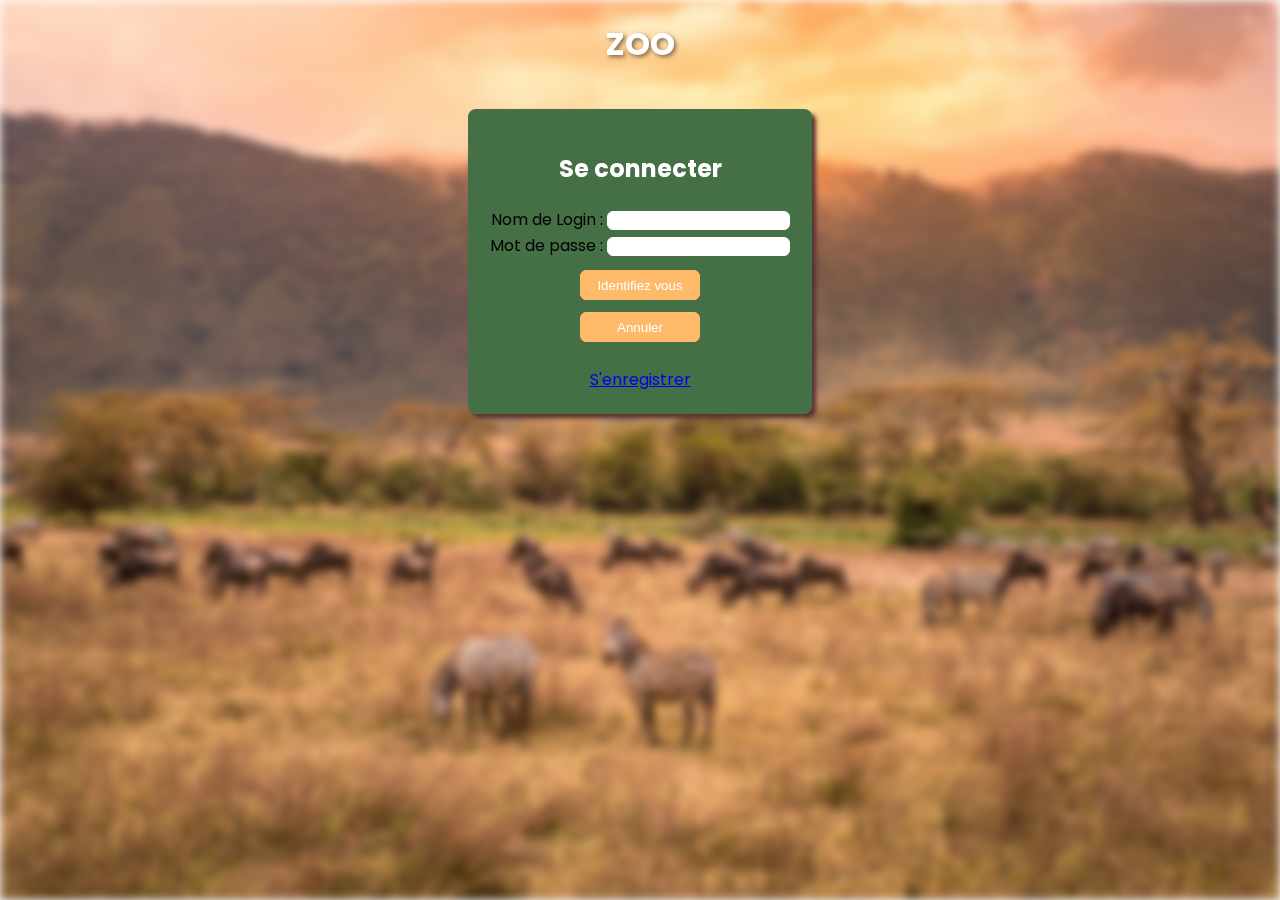
<file: index.html>
<!DOCTYPE html>
<html lang="fr">
<head>
    <link rel="stylesheet" type="text/css" href="log2.css">
    <meta charset="UTF-8">
    <meta http-equiv="X-UA-Compatible" content="IE=edge">
    <meta name="viewport" content="width=device-width, initial-scale=1.0">
    <title>Connexion</title>
</head>
<body>
    <div class="imagefond"></div>
    <center><h1 class="ombretexte">ZOO</h1></center>
    <form action="register.php" method="post" class="login-form">
        <center><div class="login-box">
            <center><h2>Se connecter</h2></center>
            Nom de Login : <input type="text" name="login" class="style1"><br>
            Mot de passe : <input type="password" name="password" class="style2"><br>
            <input type="submit" value="Identifiez vous" class="style"><br>
            <input type="reset" value="Annuler" class="style"><br><br>
            <a href="enregistrer.html">S'enregistrer</a>
        </div></center>
    </form>
</body>
</html>
</file>
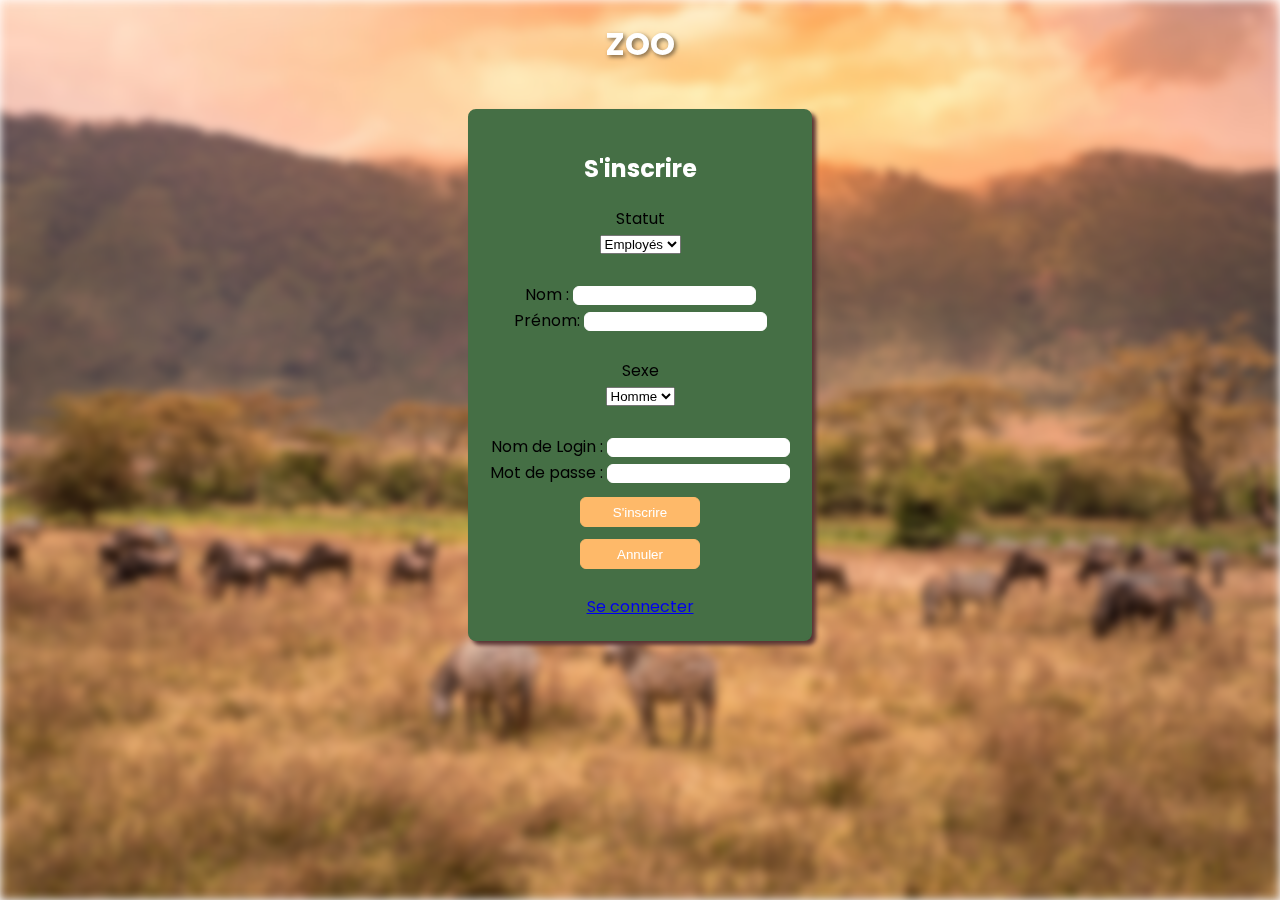
<file: enregistrer.html>
<!DOCTYPE html>
<html lang="fr">
<head>
    <link rel="stylesheet" type="text/css" href="log2.css">
    <meta charset="UTF-8">
    <meta http-equiv="X-UA-Compatible" content="IE=edge">
    <meta name="viewport" content="width=device-width, initial-scale=1.0">
    <title>Inscription</title>
</head>
<body>
    <div class="imagefond"></div>
    <center><h1 class="ombretexte">ZOO</h1></center>
    <form action="register.php" method="post" class="login-form">
        <center><div class="login-box">
            <center><h2>S'inscrire</h2></center>

            <label for="Statut">Statut</label><br>
            <select name="Statut" id="Statut" onChange="redirect()">
                <option value="Employés">Employés</option>
                <option value="Patron">Patron</option>
                
            </select>
            
            <script>
                function redirect() {
                    var selectBox = document.getElementById("Statut");
                    var selectedValue = selectBox.options[selectBox.selectedIndex].value;
                    if (selectedValue === "Patron") {
                        window.location.href = "enregistrerpatron.html";
                    }
                }
            </script><br> <br>

            Nom : <input type="text" name="nom" class="style1"><br>
            Prénom: <input type="text" name="prenom" class="style2"><br>
            <br>
            <label for="sexe">Sexe</label><br>
            <select name="sexe" id="sexe">
                <option value="Homme">Homme</option>
                <option value="Femme">Femme</option>
            </select> <br> <br>

            Nom de Login : <input type="text" name="login" class="style1"><br>
            Mot de passe : <input type="password" name="motdepasse" class="style2"><br>
            <input type="submit" value="S'inscrire" class="style"><br>
            <input type="reset" value="Annuler" class="style"><br><br>
            <a href="index.html">Se connecter</a>
        </div></center>
    </form>
</body>
</html>
</file>
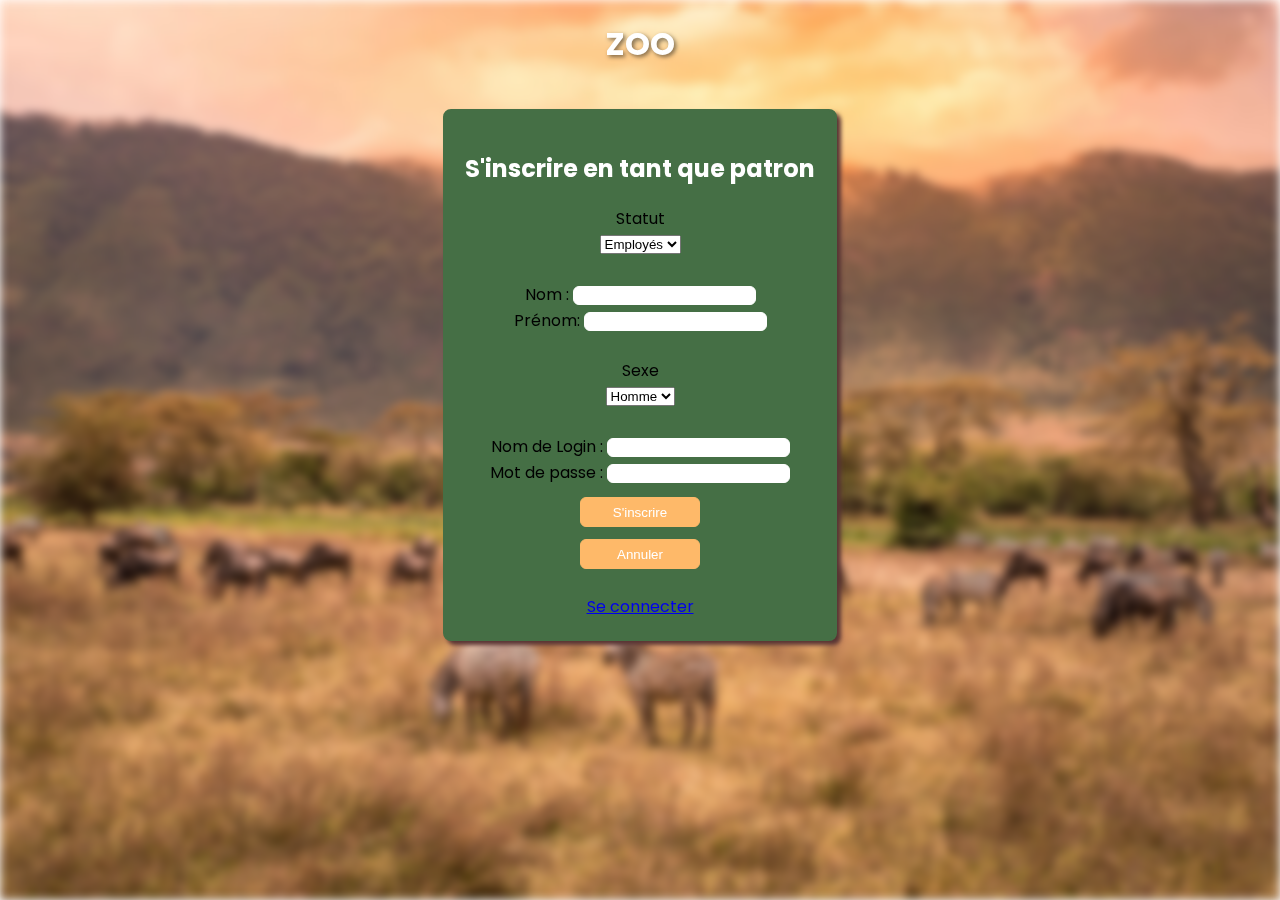
<file: enregistrerpatron.html>
<!DOCTYPE html>
<html lang="fr">
<head>
    <link rel="stylesheet" type="text/css" href="log2.css">
    <meta charset="UTF-8">
    <meta http-equiv="X-UA-Compatible" content="IE=edge">
    <meta name="viewport" content="width=device-width, initial-scale=1.0">
    <title>Inscription</title>
</head>
<body>
    <div class="imagefond"></div>
    <center><h1 class="ombretexte">ZOO</h1></center>
    <form action="register.php" method="post" class="login-form">
        <center><div class="login-box">
            <center><h2>S'inscrire en tant que patron</h2></center>

            <label for="Statut">Statut</label><br>
            <select name="Statut" id="Statut" onChange="redirect()">
                <option value="Employés">Employés</option>
                <option value="Patron">Patron</option>
                
            </select>
            
            <script>
                function redirect() {
                    var selectBox = document.getElementById("Statut");
                    var selectedValue = selectBox.options[selectBox.selectedIndex].value;
                    if (selectedValue === "Patron") {
                        window.location.href = "enregistrerpatron.html";
                    }
                }
            </script><br> <br>

            Nom : <input type="text" name="nom" class="style1"><br>
            Prénom: <input type="text" name="prenom" class="style2"><br>
            <br>
            <label for="sexe">Sexe</label><br>
            <select name="sexe" id="sexe">
                <option value="Homme">Homme</option>
                <option value="Femme">Femme</option>
            </select> <br> <br>

            Nom de Login : <input type="text" name="login" class="style1"><br>
            Mot de passe : <input type="password" name="motdepasse" class="style2"><br>
            <input type="submit" value="S'inscrire" class="style"><br>
            <input type="reset" value="Annuler" class="style"><br><br>
            <a href="index.html">Se connecter</a>
        </div></center>
    </form>
</body>
</html>
</file>
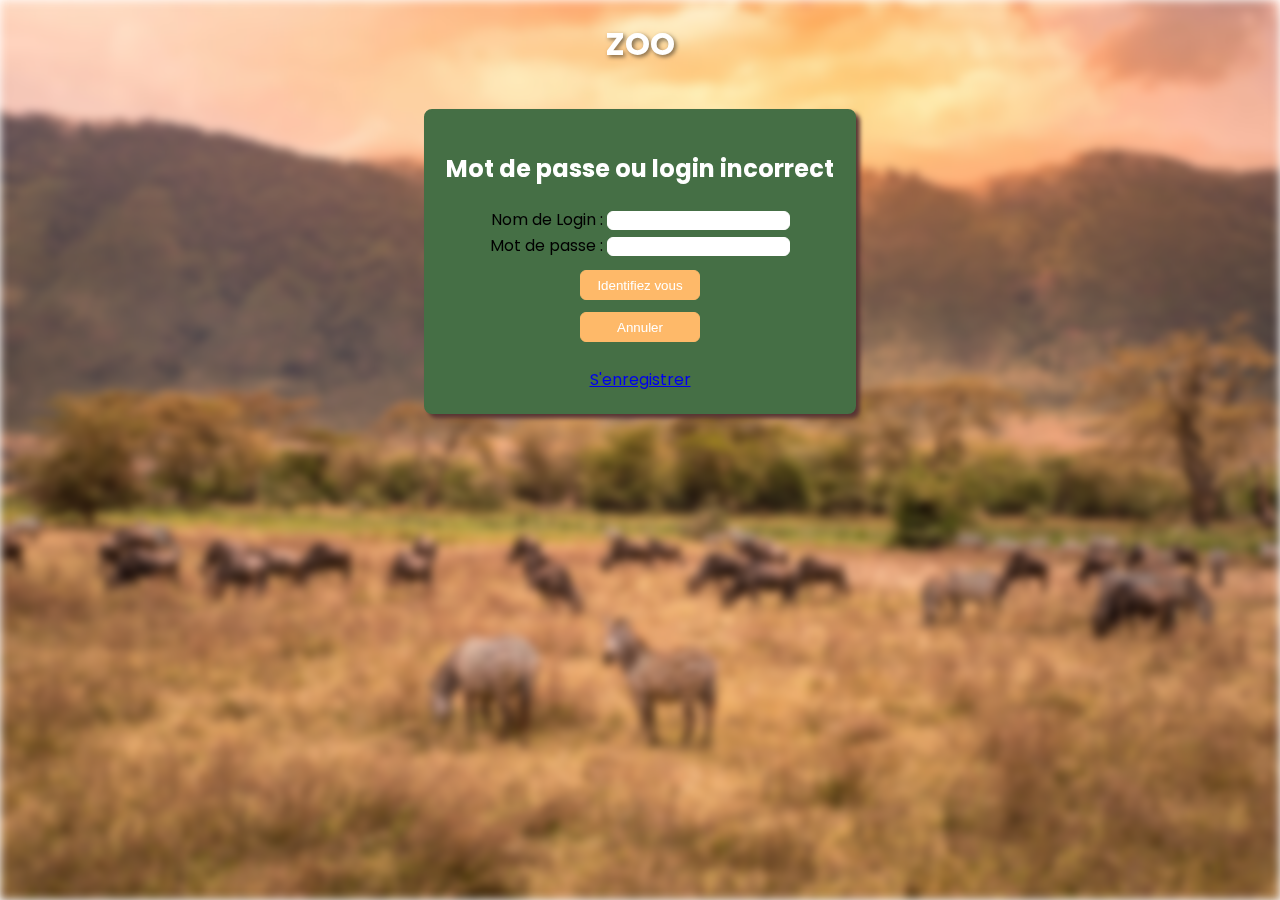
<file: userfail.html>
<!DOCTYPE html>
<html lang="fr">
<head>
    <link rel="stylesheet" type="text/css" href="log2.css">
    <meta charset="UTF-8">
    <meta http-equiv="X-UA-Compatible" content="IE=edge">
    <meta name="viewport" content="width=device-width, initial-scale=1.0">
    <title>Connexion</title>
</head>
<body>
    <div class="imagefond"></div>
    <center><h1 class="ombretexte">ZOO</h1></center>
    <form action="register.php" method="post" class="login-form">
        <center><div class="login-box">
            <center><h2>Mot de passe ou login incorrect</h2></center>
            Nom de Login : <input type="text" name="login" class="style1"><br>
            Mot de passe : <input type="password" name="password" class="style2"><br>
            <input type="submit" value="Identifiez vous" class="style"><br>
            <input type="reset" value="Annuler" class="style"><br><br>
            <a href="enregistrer.html">S'enregistrer</a>
        </div></center>
    </form>
</body>
</html>
</file>
<file: log2.css>
@import url('https://fonts.googleapis.com/css2?family=Poppins:wght@200;300;400;500;600;700&display=swap');


body {
    margin: 0;
    padding: 0;
    font-family: Poppins, sans-serif;
}

.imagefond {
    position: fixed;
    top: 0;
    left: 0;
    width: 100%;
    height: 100%;
    background-image: url('savaneacc.jpeg');
    background-size: cover;
    filter: blur(5px); /* Applique un flou à l'image de fond */
    z-index: -1; /* Pour s'assurer que l'élément de fond est en arrière-plan */
}

h1 {
    text-align: center;
    margin-top: 20px;
    color: #ffffff;
}

h2 {
    color: #ffffff;
}

.login-form {
    text-align: center;
}

.login-box {
    display: inline-block;
    background-color: #456F45; /* Couleur de fond semi-transparente */
    border: 2px solid #456F45;
    border-radius: 8px;
    padding: 20px;
    margin-top: 20px;
    box-shadow: 4px 4px 4px #583434;
}

.style {
    border: 1px solid #FEB969;;
    margin-top: 5px;
    border-radius: 6px;
    color: #ffffff;
}

.style {
    background-color: #FEB969;
    width: 120px;
    height: 30px;
    margin-top: 12px;
}

.style:hover {
    background-color: rgb(120, 89, 89);
    color: white;
}

.style1, .style2{
    border: 1px solid #ffffff;;
    margin-top: 5px;
    border-radius: 6px;
}

.ombretexte {
    text-shadow: 2px 2px 4px rgba(0, 0, 0, 0.5); /* Définit une ombre de 2px horizontalement et verticalement, avec un flou de 4px et une couleur noire semi-transparente */
}
</file>
